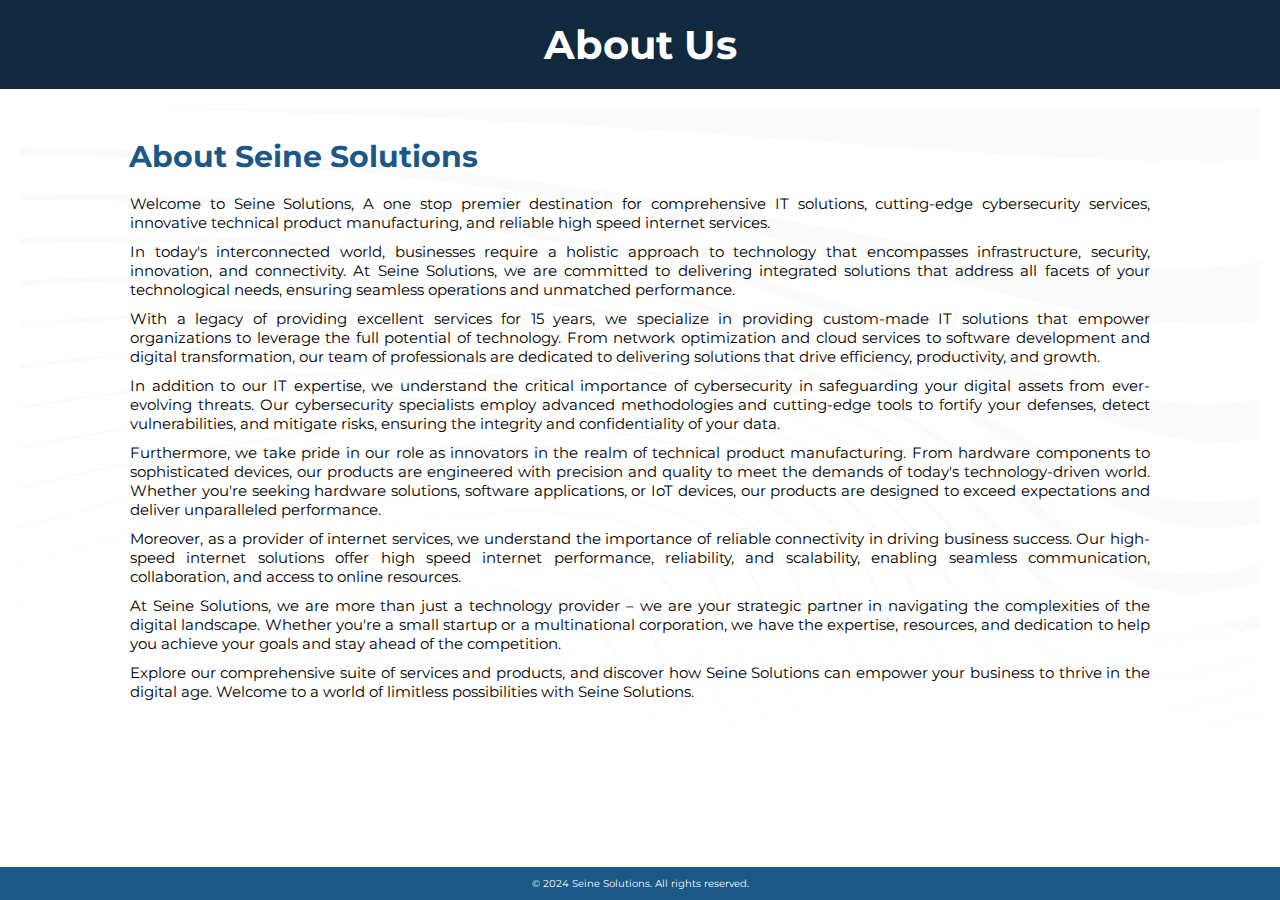
<file: Abou us/abou us.html>
<!DOCTYPE html>
<html lang="en">
<head>
    <meta charset="UTF-8">
    <meta name="viewport" content="width=device-width, initial-scale=1.0">
    <title>About Us</title>
    <link rel="icon" href="Imge/logo.png" type="image/x-icon">
    <link rel="stylesheet" href="about us .css">
</head>
<body>
    <header>
        <h1>About Us</h1>
    </header>

    <div class="content">
        <h2>About Seine Solutions</h2>
        <p>Welcome to Seine Solutions, A one stop premier destination for comprehensive IT solutions, cutting-edge cybersecurity services, innovative technical product manufacturing, and reliable high speed internet services.</p>
        <p>In today's interconnected world, businesses require a holistic approach to technology that encompasses infrastructure, security, innovation, and connectivity. At Seine Solutions, we are committed to delivering integrated solutions that address all facets of your technological needs, ensuring seamless operations and unmatched performance.</p>
        <p>
         With a legacy of providing excellent services for 15 years, we specialize in providing custom-made IT solutions that empower organizations to leverage the full potential of technology. From network optimization and cloud services to software development and digital transformation, our team of professionals are dedicated to delivering solutions that drive efficiency, productivity, and growth.</p>
        <p>In addition to our IT expertise, we understand the critical importance of cybersecurity in safeguarding your digital assets from ever-evolving threats. Our cybersecurity specialists employ advanced methodologies and cutting-edge tools to fortify your defenses, detect vulnerabilities, and mitigate risks, ensuring the integrity and confidentiality of your data.</p>   
        <p>Furthermore, we take pride in our role as innovators in the realm of technical product manufacturing. From hardware components to sophisticated devices, our products are engineered with precision and quality to meet the demands of today's technology-driven world. Whether you're seeking hardware solutions, software applications, or IoT devices, our products are designed to exceed expectations and deliver unparalleled performance.
        </p>
        <p>Moreover, as a provider of internet services, we understand the importance of reliable connectivity in driving business success. Our high-speed internet solutions offer high speed internet performance, reliability, and scalability, enabling seamless communication, collaboration, and access to online resources.</p>
        <p>At Seine Solutions, we are more than just a technology provider – we are your strategic partner in navigating the complexities of the digital landscape. Whether you're a small startup or a multinational corporation, we have the expertise, resources, and dedication to help you achieve your goals and stay ahead of the competition.</p>
        <p>Explore our comprehensive suite of services and products, and discover how Seine Solutions can empower your business to thrive in the digital age. Welcome to a world of limitless possibilities with Seine Solutions.</p>
    </div>
    <footer>
        <p>&copy; 2024 Seine Solutions. All rights reserved.</p>
    </footer>
</body>
</html>
</file>
<file: Abou us/about us .css>
@import 'https://fonts.googleapis.com/css?family=Montserrat:300, 400, 700&display=swap';
* {
	padding: 0;
	margin: 0;
	box-sizing: border-box;
    }
    html {
        font-size: 10px;
        font-family: 'Montserrat', sans-serif;
        scroll-behavior: smooth;
    }

    header {
        background-color: #10293e;
        color: #fff;
        text-align: center;
        padding: 20px 0;
        font-size: 20px;
    }
    
    nav ul {
        list-style-type: none;
        margin: 0;
        padding: 0;
        text-align: center;
    }
    
    nav ul li {
        display: inline;
        margin-right: 20px;
    }
    
    nav ul li a {
        text-decoration: none;
        color: #1b5886;
    }
    
    .content {
        margin: 20px;
        padding: 100px;
        padding-top: 20px;
        padding-bottom: 20px;
        background-image: url(Imge/bg-back-image.png);
    }
    .content h2{
        padding: 9px;
        text-align: left;
        font-size: 30px;
        color: #1b5886;
    }
    .content p{
        text-align: justify;
        margin: 10px;
        font-size: 15px;
    }
     
    footer {
        background-color: #1b5886;
        color: #fff;
        text-align: center;
        padding: 10px 0;
        position: fixed;
        bottom: 0;
        width: 100%;
    }
</file>
